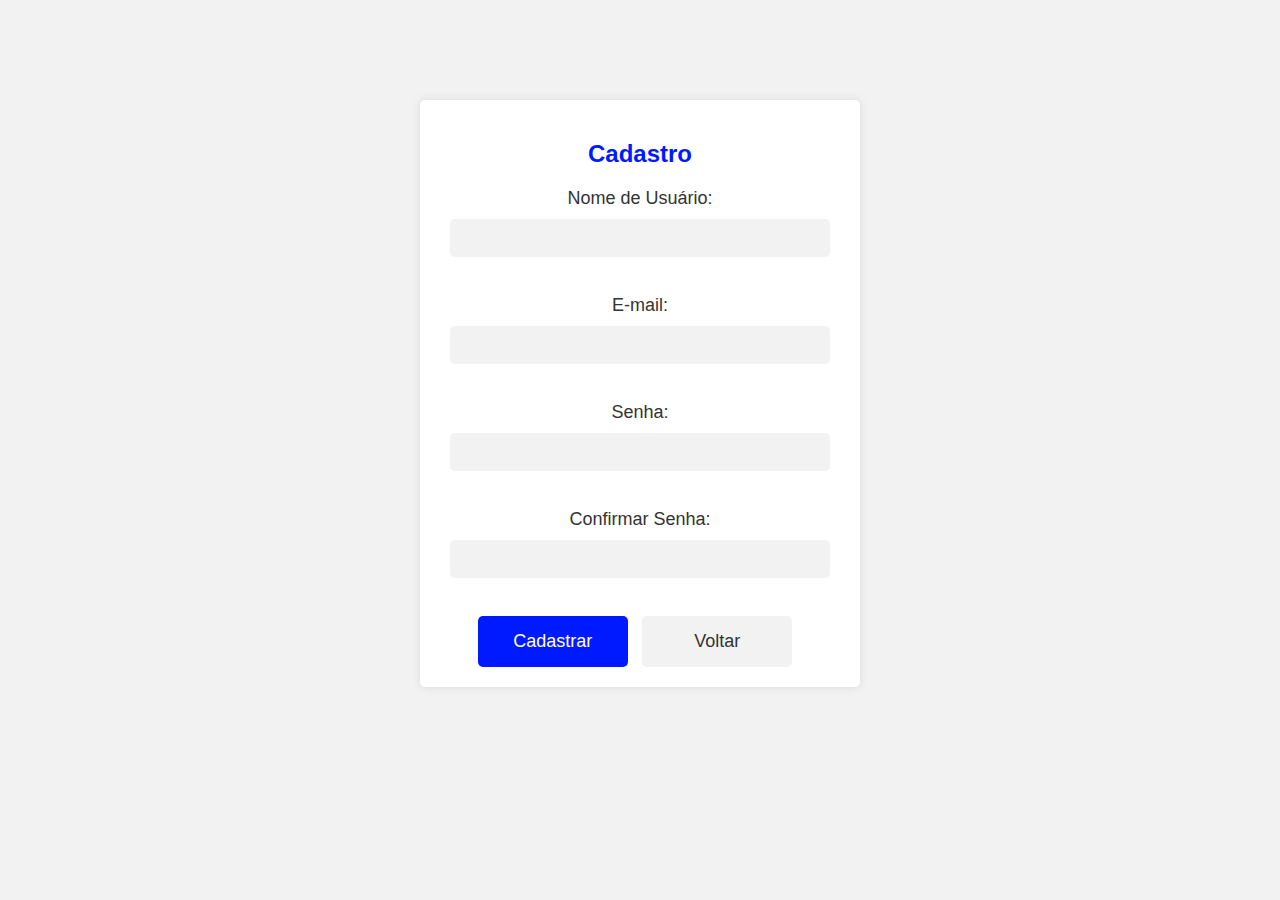
<file: cadastro.html>
<!DOCTYPE html>
<html>
<head>
	<title>Tela de Cadastro</title>
	<link rel="stylesheet" type="text/css" href="style cadastro.css">
</head>
<body>
	
	<form id="form-cadastro">
		<h2>Cadastro</h2>
		
		<label for="username">Nome de Usuário:</label>
		<input type="text" id="username" name="username"><br><br>
		
		<label for="email">E-mail:</label>
		<input type="email" id="email" name="email"><br><br>
		
		<label for="password">Senha:</label>
		<input type="password" id="password" name="password"><br><br>
		
		<label for="confirm-password">Confirmar Senha:</label>
		<input type="password" id="confirm-password" name="confirm-password"><br><br>
		
		<input type="button" id="cadastrar" value="Cadastrar" onclick="window.location.href='login.html'">
		<input type="button" id="voltar" value="Voltar" >
	</form>


</body>
<script type="module"  src="./script/cadastro.js"></script>
</html>
</file>
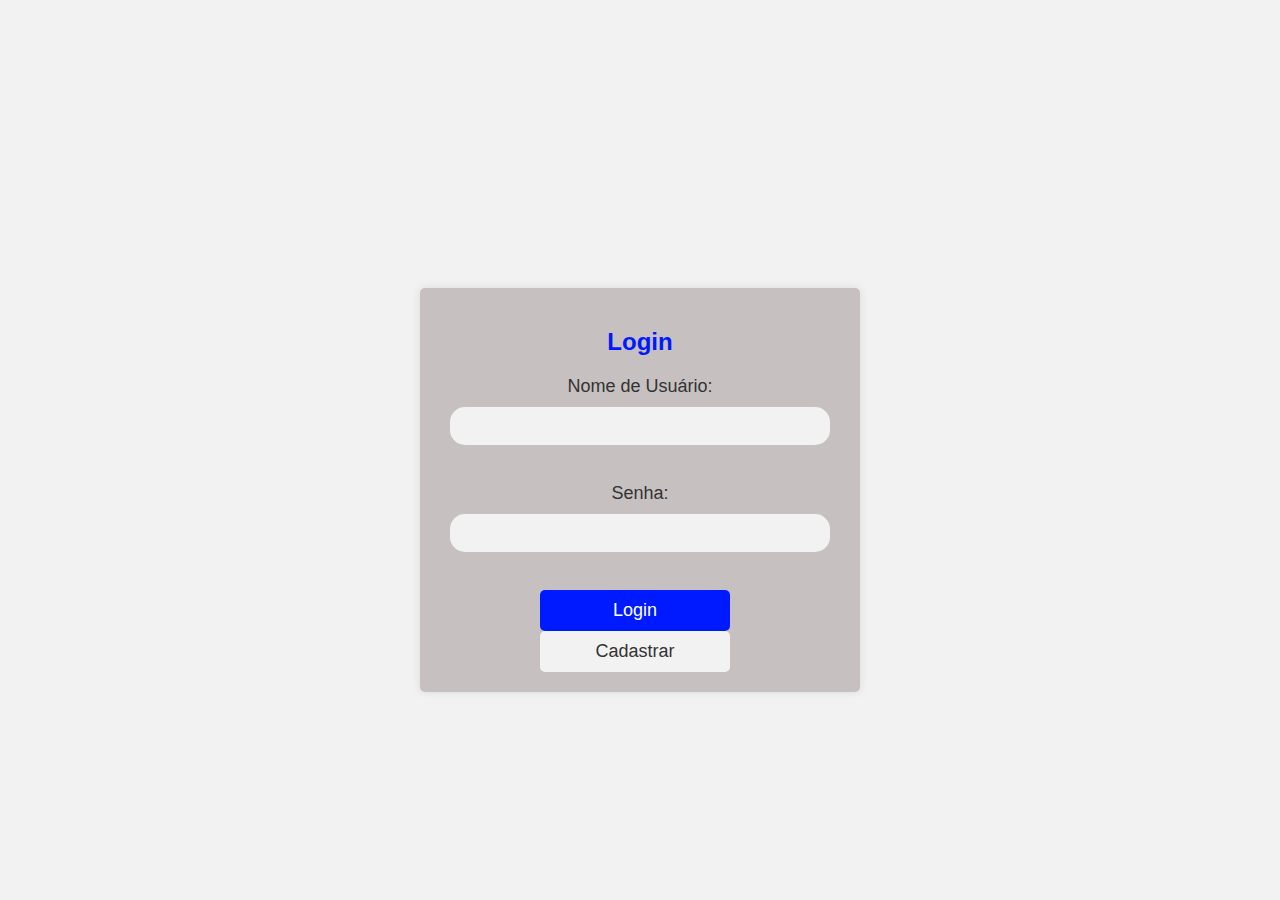
<file: login.html>
<!DOCTYPE html>
<html>
<head>
	<title>Tela de Login</title>
	<link rel="stylesheet" type="text/css" href="style login.css">
</head>
<body>
	<div class="father">

		<div class="result">
			<p class="result-it"></p>
		</div>
		<form id="form-login">
			<h2>Login</h2>
			<label for="username">Nome de Usuário:</label>
			<input type="text" id="username" name="username"><br><br>
			<label for="password">Senha:</label>
			<input type="password" id="password" name="password"><br><br>
			<input type="button" id="logout" value="Login" >
			<input type="button" id="cadastro" value="Cadastrar" >
		</form>
		
	</div>
	<script type="module" src="./script/login.js" >
		
	</script>

</body>
</html>
</file>
<file: style cadastro.css>
body {
	background-color: #f2f2f2;
	font-family: Arial, sans-serif;
  }
  
  form {
	background-color: #fff;
	border-radius: 5px;
	box-shadow: 0 0 10px rgba(0, 0, 0, 0.1);
	margin: 100px auto;
	max-width: 400px;
	padding: 20px;
	text-align: center;
  }
  
  h2 {
	color: #001aff;
	font-size: 24px;
	margin-bottom: 20px;
  }
  
  label {
	color: #333;
	display: block;
	font-size: 18px;
	margin-bottom: 10px;
  }
  
  input[type="text"],
  input[type="email"],
  input[type="password"] {
	background-color: #f2f2f2;
	border: none;
	border-radius: 5px;
	color: #333;
	font-size: 16px;
	margin-bottom: 20px;
	padding: 10px;
	width: 90%;
  }
  
  input[type="button"] {
	background-color: #001aff;
	border: none;
	border-radius: 5px;
	color: #fff;
	cursor: pointer;
	font-size: 18px;
	margin-right: 10px;
	padding: 15px 20px;
	width: 150px;
  }
  
  input[type="button"]:hover {
	background-color: #001aff;
  }
  
  input[type="button"]:last-of-type {
	background-color: #f2f2f2;
	color: #333;
  }
  
  input[type="button"]:last-of-type:hover {
	background-color: #d9d9d9;
  }
</file>
<file: style login.css>
*{
  box-sizing: content-box;
}

body {
    background-color: #f2f2f2;
    font-family: Arial, sans-serif;
    display: flex;
    margin:0 ;
    height: 100vh;
    flex-direction: column;
    justify-content: center;
    align-items: center;
  }

  .father{
    display: flex;
    flex-direction: column;
    align-items: center;
    justify-content: center;
    
  }
  
  .result{
    display: flex;
    align-items: center;
    justify-content: center;
    width: 100%;
    height: 80px;
  
    transition: all .6s;
  }
 


  .result>p{

    text-align: center;
    padding: 10px;
    width: 200px;
    background-color: #4dae40;
    opacity: .0;
    font-weight: bold;
    color: white;
    border-radius: 8px;
    transition: all .5s;
  }

  @keyframes identifier {
    0%{
      opacity: 0;
    }
    100%{
      opacity: 1;
    }
  }

  form {
    background-color: #c6c0c0;
    border-radius: 5px;
    box-shadow: 0 0 10px rgba(0, 0, 0, 0.1);

    max-width: 400px;
    padding: 20px;
    text-align: center;
  }
  
  h2 {
    color: #001aff;
    font-size: 24px;
    margin-bottom: 20px;
  }
  
  label {
    color: #333;
    display: block;
    font-size: 18px;
    margin-bottom: 10px;
  }
  
  input[type="text"],
  input[type="password"] {
    background-color: #f2f2f2;
    border: none;
    border-radius: 15px;
    color: #333;
    font-size: 16px;
    margin-bottom: 20px;
    padding: 10px;
    width: 90%;
  }
  
  input[type="button"] {
    background-color: #001aff;
    border: none;
    border-radius: 5px;
    color: #fff;
    cursor: pointer;
    font-size: 18px;
    margin-right: 10px;
    padding: 10px 20px;
    width: 150px;
  }
  
  input[type="button"]:hover {
    background-color: #001aff;
  }
  
  input[type="button"]:last-of-type {
    background-color: #f2f2f2;
    color: #333;
  }
  
  input[type="button"]:last-of-type:hover {
    background-color: #d9d9d9;
  }
</file>
